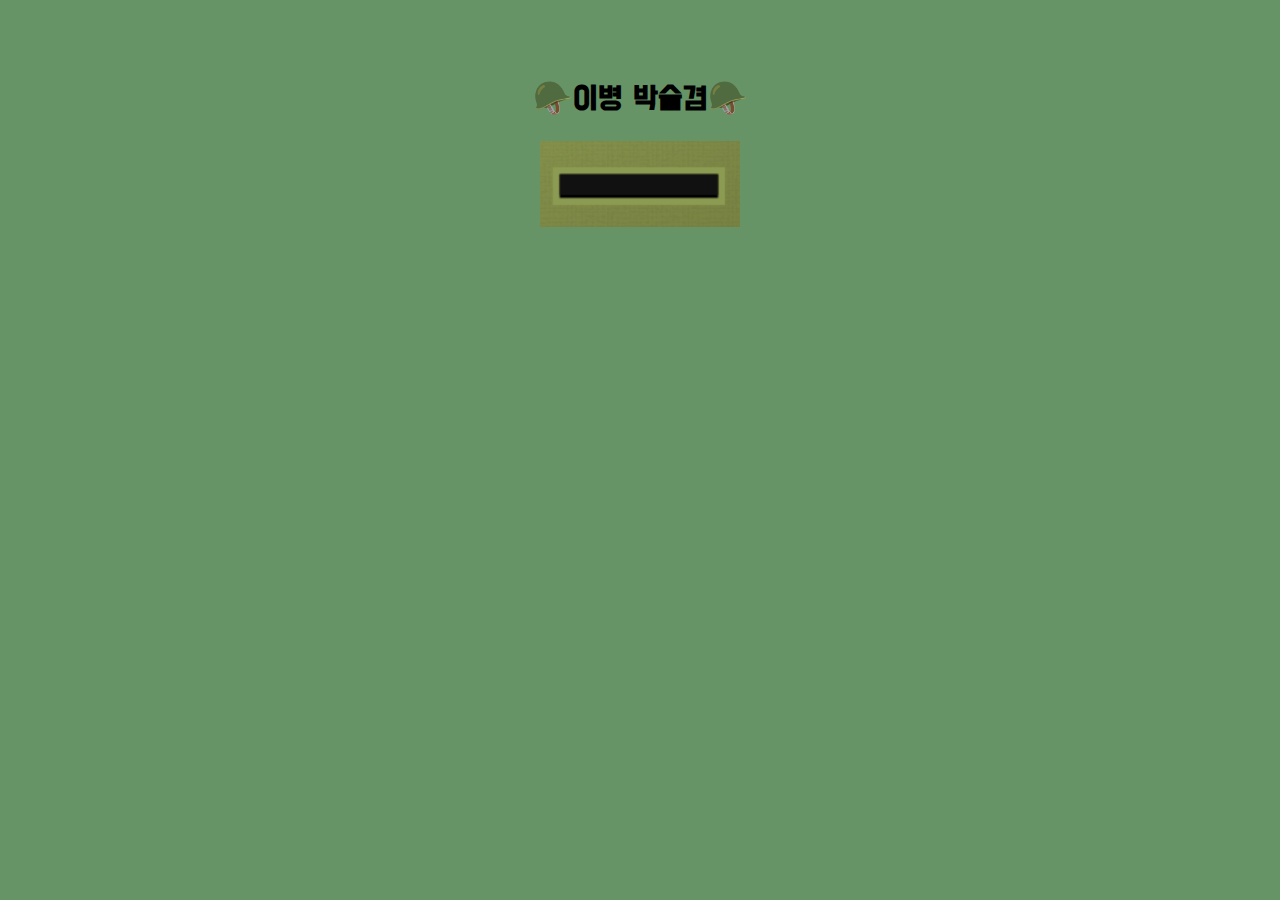
<file: index.html>
<!DOCTYPE html>
<html lang="ko">
    <head>
        <meta charset="UTF-8">
        <meta name="viewport" content="width=device-width, initial-scale=1.0">
        <link rel="preconnect" href="https://fonts.googleapis.com">
        <link rel="preconnect" href="https://fonts.gstatic.com" crossorigin>
        <link href="https://fonts.googleapis.com/css2?family=Do+Hyeon&display=swap" rel="stylesheet">
        <title>박슬겸 일병 축하해</title>
        <link rel="stylesheet" href="style.css">
    </head>
    <body>
        <div class = "container">
            <h1 id = "rank-title">🪖이병 박슬겸🪖</h1>
            <img id = "rank-mark" src="images/first.png" alt="이병" class="badge">
            <p id = "message" class="hidden clickable">🎉진급축하해🎉</p>
        </div>
        <script src = "script.js"></script>
    </body>
</html>
</file>
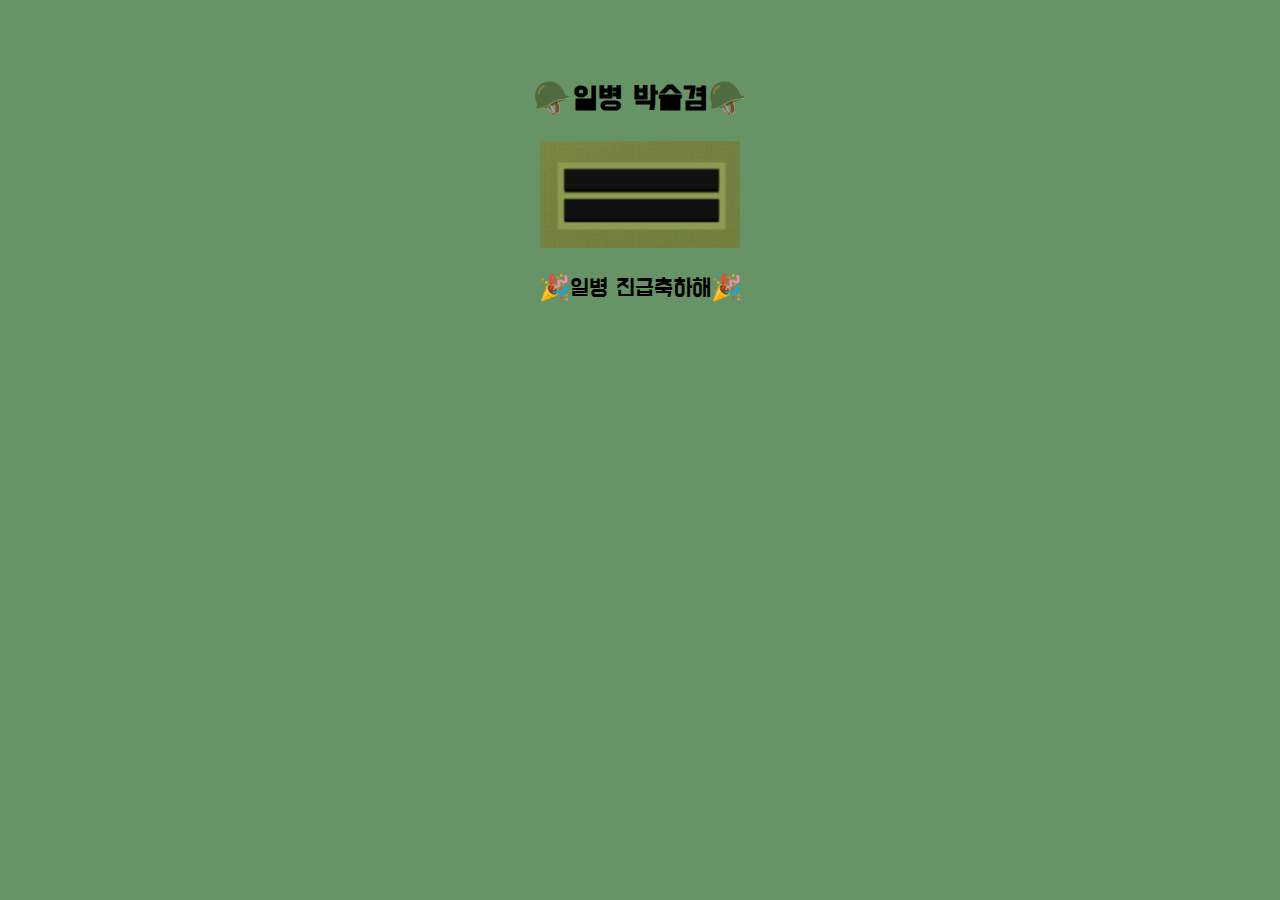
<file: final.html>
<!DOCTYPE html>
<html lang="ko">
    <head>
        <meta charset="UTF-8">
        <meta name="viewport" content="width=device-width, initial-scale=1.0">
        <link rel="preconnect" href="https://fonts.googleapis.com">
        <link rel="preconnect" href="https://fonts.gstatic.com" crossorigin>
        <link href="https://fonts.googleapis.com/css2?family=Do+Hyeon&display=swap" rel="stylesheet">
        <title>박슬겸 일병 축하해</title>
        <link rel="stylesheet" href="style.css">
    </head>
    <body>
        <div class = "container">
            <h1 id = "rank-title">🪖일병 박슬겸🪖</h1>
            <img id = "rank-mark" src="images/second.png" alt="일병" class="badge">
            <p id = "message" style="font-size: 25px;" >🎉일병 진급축하해🎉</p>
        </div>
    
    </body>
</html>
</file>
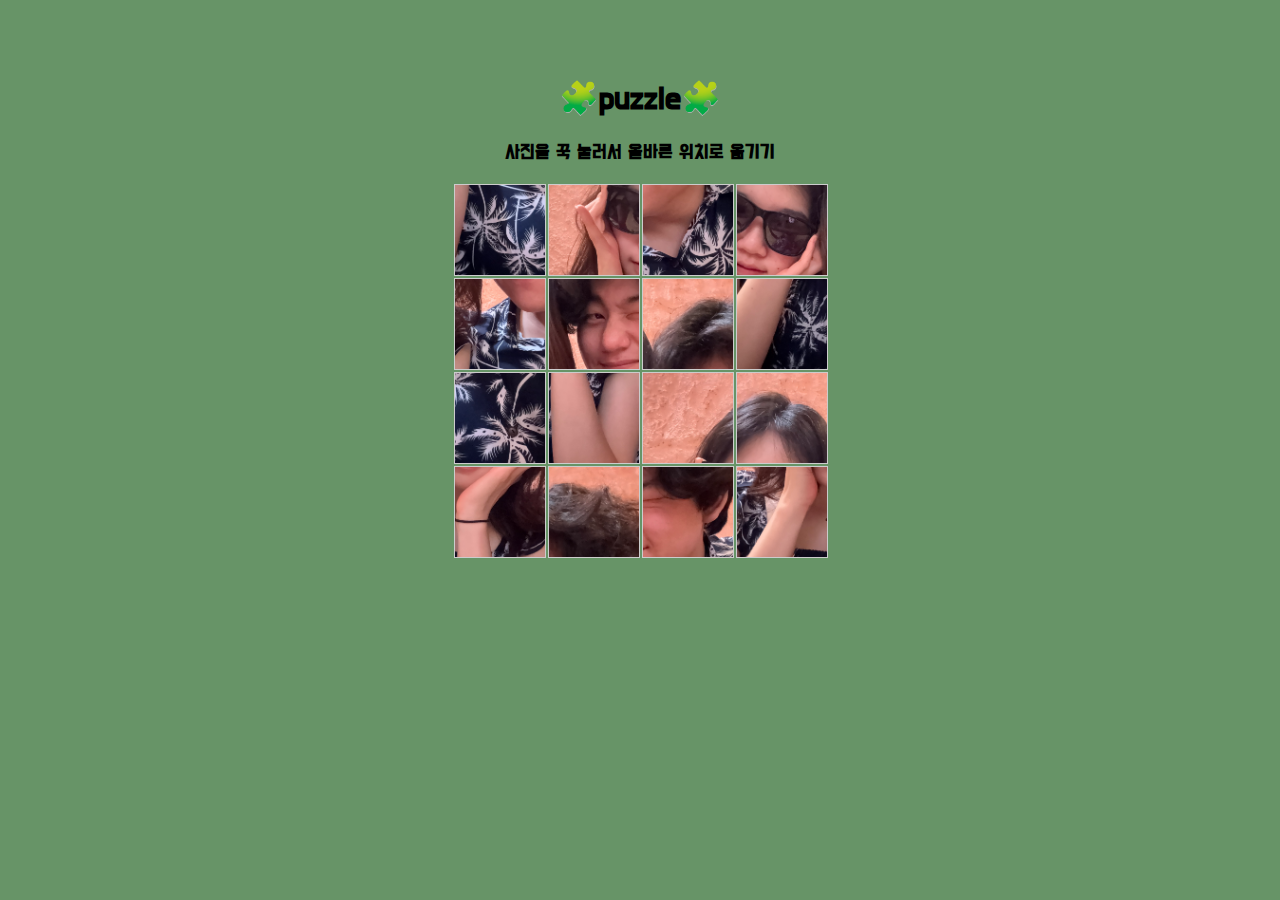
<file: quest1.html>
<!DOCTYPE html>
<html lang="ko">
<head>
  <meta charset="UTF-8">
    <meta name="viewport" content="width=device-width, initial-scale=1.0">
    <link rel="preconnect" href="https://fonts.googleapis.com">
    <link rel="preconnect" href="https://fonts.gstatic.com" crossorigin>
    <link href="https://fonts.googleapis.com/css2?family=Do+Hyeon&display=swap" rel="stylesheet">
    <title>박슬겸 일병 축하해</title>
    <link rel="stylesheet" href="style.css">
</head>
<body data-page="puzzle">
  <h1>🧩puzzle🧩</h1>
  <h3>사진을 꾹 눌러서 올바른 위치로 옮기기</h3>
  <div id="puzzle-container" class="puzzle-container"></div>
  <div id="completed-image" class="hidden">
  <img src="images/puzzle1/full.png" alt="완성된 퍼즐" id="completedImage" class="full-img">
</div>
  <div id="puzzle-reward" class="hidden">
    <img src="images/reward1.png" alt="선물" id="reward-imgpz" />
    <p>🎉 퍼즐 완성 🎉</p>
    <p>캡쳐 후 사용가능</p>
  </div>
  <button id="nextQuestBtn" class="hidden">NEXT</button>
  <script src="script.js"></script>
</body>
</html>
</file>
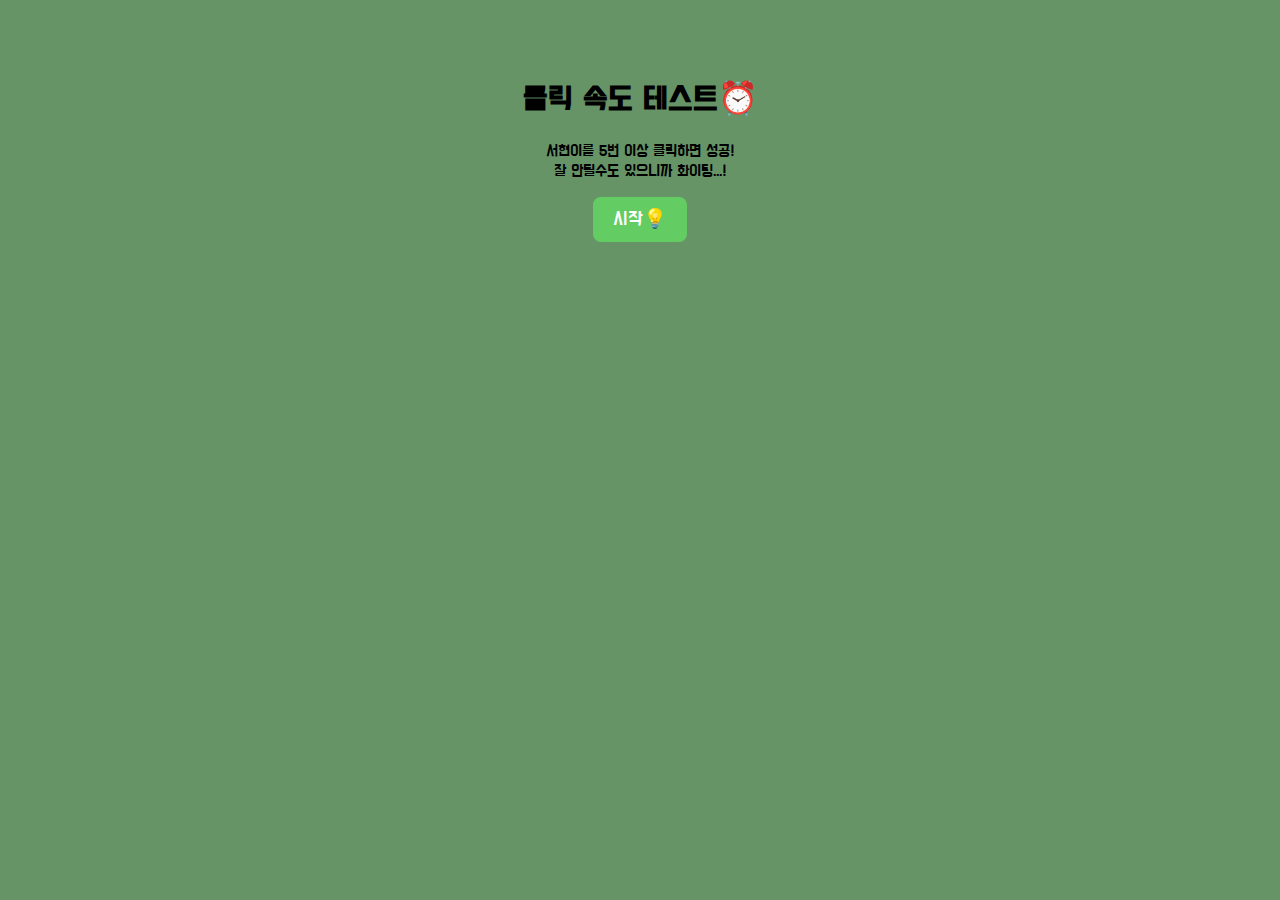
<file: quest4.html>
<!DOCTYPE html>
<html lang="ko">
<head>
  <meta charset="UTF-8">
    <meta name="viewport" content="width=device-width, initial-scale=1.0">
    <link rel="preconnect" href="https://fonts.googleapis.com">
    <link rel="preconnect" href="https://fonts.gstatic.com" crossorigin>
    <link href="https://fonts.googleapis.com/css2?family=Do+Hyeon&display=swap" rel="stylesheet">
    <title>박슬겸 일병 축하해</title>
    <link rel="stylesheet" href="style.css">
</head>
<body >
    <h1>클릭 속도 테스트⏰</h1>
    <p id="description">서현이를 5번 이상 클릭하면 성공!<br>잘 안될수도 있으니까 화이팅...!</p>
    <button id="startBtn">시작💡</button>
    <img id="clickBtn" src="images/press.png" alt="클릭 버튼" class="hidden" />

    <div id="resultBox" class="hidden">
        <p id="resultText"></p>
        <div id="letter" class="hidden">
  <div class="letter-box">
    <h2>슬겸이에게</h2>
    <p>
      벌써 자기가 군대에 간지 2달이 넘어서<br>
    어느새 슬겸이가 일병이야<br>
    물론 그 안에서 자기는<br>
    시간이 정말 안간다고 느낄 수 있어..<br>
    나도 그렇거든.. <br>
    그래도 이렇게나 잘 버텨줘서 너무 고마워<br>
    요즘 많이 힘들어했는데, <br>
    내가 해줄 수 있는게 하나도 없어서<br>
    자기한테 힘이 되어줄 수 없어서 미안하기도해<br>
    그래도 슬겸이가 하루하루 잘 지내줘서 고마워<br>
    지금처럼 하루씩 하루씩,<br>
    그렇게 한달 한달씩 견디다보면<br>
    내 옆에 자기가 와있을거라고 생각해<br>
    얼른 자기가 내 옆으로 <br>
    건강하게 돌아왔으면 좋겠어<br>
    하루하루 자기를 기다리면서<br>
    오늘도 힘들었을텐데,, 하고 걱정하기도 하고<br>
    나중에 자기랑 뭐하고싶은지 <br>
    생각하면서 설레기도해<br>
    항상 말했지만, <br>
    나는 언제든 자기 이야기 들을 준비, <br>
    자기한테 달려갈 준비가 되어있어<br>
    그러니까 지금처럼 힘든일, 화나는일 다 말해줘<br>
    큰 도움은 안될 수도 있지만, <br>
    그래도 같이 듣고 화내주고 고민해줄 수 있어<br>
    내가 할 수 있는 최선을 다해볼게<br>
    지금까지 견뎌줘서 버텨줘서 <br>
    다치지 않아줘서 정말 고마워<br>
    정말 고생많았어<br>
    일병된거 축하해<br>
    그리고 너무 많이 사랑해💗<br>
    <h3>서현이가</h3>
    </p>
  </div>
</div>
    </div>
    
    <button id="nextBtn" class="hidden">NEXT</button>

  <script src="clickscript.js"></script>
</body>
</html>
</file>
<file: style.css>
body{
    background-color: #679467;
    font-family:"Do Hyeon", sans-serif;
    text-align: center;
    padding: 50px;
}
.container{
    max-width: 500px;
    width: 90%;
    margin:auto; /* 컨테이너 자체를 화면 중앙에 */
    position: relative; 
    min-height: 700px; /* 캔버스 높이 500px + 버튼 공간 + 여백 */
    display: flex; /* 내부 요소를 flex로 정렬 */
    flex-direction: column; /* 세로 방향으로 쌓기 */
    align-items: center; /* 가로축 중앙 정렬 (캔버스, 버튼 등) */
    justify-content: flex-start; /* 세로축은 위에서부터 시작 */
}
.badge{
    width: 200px;
    cursor: pointer;
    transition: transform 0.3s ease;
}
.hidden {
  display: none;
}
.clickable{
    cursor:pointer;
}
.puzzle-container {
  display: grid;
  grid-template-columns: repeat(4, 90px);
  grid-template-rows: repeat(4, 90px);
  gap: 4px;
  justify-content: center;
  margin:auto;
  width: max-content;
}
.puzzle-piece {
  width: 90px;
  height: 90px;
  border: 1px solid #ccc;
  cursor: grab;
  user-select: none;
  background-size: cover;
  background-position: center;
}


#nextQuestBtn , #checkResultBtn , #nextBtn{
  margin-top: 15px;
  padding: 8px 16px;
  font-size: 1rem;
  cursor: pointer;
  font-family: "Do Hyeon",sans-serif;
  border-radius: 5px;
  color:#3CA03C;
}
.full-img {
  width: 500px;
  max-width: 90%;
  margin: 20px auto;
  display: block;
  cursor: pointer;
  transform: scale(0.8);
  opacity: 0;
  transition: all 0.4s ease;
}

#completed-image.show .full-img {
  transform: scale(1);
  opacity: 1;
}
.faces {
  display: flex;
  justify-content: center;
  gap: 10px;
  margin-bottom: 20px;
}

.face-btn {
  width: 60px;
  height: 60px;
  cursor: pointer;
  border-radius: 50%;
  border: 2px solid transparent;
  transition: transform 0.2s, border 0.3s;
}

.face-btn:hover {
  transform: scale(1.1);
  border: 2px solid;
}

canvas {
  border: 2px solid #333;
  background-color: #80AD80;
  margin-bottom: 20px;
  display: block; /* 인라인 요소의 기본 여백 제거 */
}
/* movingFace에 기본 크기와 중앙 정렬을 위한 transform을 추가할게 */
#movingFace {
    position: absolute;
    width: 60px; /* 얼굴 이미지 크기 */
    height: 60px; /* 얼굴 이미지 크기 */
    display: none;
    pointer-events: none;
    /* 이미지의 중앙이 사다리 선에 오도록 조정 */
    transform: translate(-50%, -50%); 
    z-index: 10; 
}

/* 결과창 배경을 어둡게 만들어서 결과에 집중! */
#overlay {
  position: fixed; /* 화면에 고정! */
  top: 0;
  left: 0;
  width: 100%;
  height: 100%;
  background-color: rgba(0, 0, 0, 0.7); /* 반투명 검정색 */
  display: flex; /* 내용을 가운데 정렬하려고! */
  justify-content: center;
  align-items: center;
  z-index: 999; /* 다른 것들 위에 뿅! 나타나게 */
  opacity: 0; /* 처음엔 투명하게 */
  transition: opacity 0.3s ease-in-out; /* 부드럽게 나타나게 */
  pointer-events: none; /* 클릭 이벤트 막기 (숨겨져 있을 때) */
}

#overlay.visible {
  opacity: 1; /* 보이게 할 때는 불투명하게 */
  pointer-events: auto; /* 클릭 이벤트 허용 */
}

#result {
  position: fixed;
  top: 50%;
  left: 50%;
  transform: translate(-50%, -50%) scale(1); /* scale을 1로! */
  background-color: #fff;
  padding: 40px; /* 패딩 넉넉히 */
  border-radius: 20px;
  box-shadow: 0 10px 30px rgba(0, 0, 0, 0.3);
  text-align: center;
  width:500px;
  max-width: 90%; /* 최대 너비 더 키워 */
  max-height: 90vh; /* 높이도 제한만 살짝 */
  overflow: auto; /* 혹시 넘치면 스크롤 */
  transition: transform 0.3s ease-in-out;
  z-index: 1000;
}

/* 결과 이미지를 시원하게! */
#reward-img {
  max-width: 100%; /* 부모 요소에 꽉 차게 */
  width:400px;
  height: auto; /* 비율 유지 */
  border-radius: 10px; /* 이미지도 살짝 둥글게 */
}
#reward-text{
  font-size: 1.4em;
  margin: 15px 0;
  font-family: "Do Hyeon", sans-serif;
  color: #333;
  line-height: 1.6;
}
/* 닫기 버튼 스타일 */
#closeResultBtn {
  background-color: #63CC63;
  color: white;
  border: none;
  padding: 15px 30px;
  border-radius: 10px;
  cursor: pointer;
  font-size: 1.2em;
  font-family: "Do Hyeon",sans-serif;
  transition: background-color 0.2s;
  margin-top: 20px; /* ✅ 이미지와 버튼 사이 여백 */
  display: block; /* ✅ 수평 정렬을 피해서 세로 배치 확실히 */
  margin-left: auto;
  margin-right: auto; /* ✅ 가운데 정렬 */
}
#question{
  font-size: 19px; 
  margin-bottom: 15px;
}
#result-img,#reward-imgpz{
  width: 500px;
  max-width: 90%;
}
#oxresult{
  font-size: 25px;
}

#clickBtn {
  width: 250px;
  max-width: 80%;
  cursor: pointer;
  margin-top: 10px;
}

#startBtn {
  font-size: 1.2em;
  padding: 10px 20px;
  cursor: pointer;
  border-radius: 8px;
  background-color: #63CC63;
  color: white;
  border: none;
  font-family: "Do Hyeon",sans-serif;
}
#letter{
  font-family: "Do Hyeon",sans-serif;
  width : 500px;
  max-width: 80%;
  background-color: #EBFFEB;
  margin: 30px auto;
  line-height: 1.6;
}
.letter-box {
  background-color: #E6FFE6; 
  padding: 30px 25px;
  max-width: 600px;
  margin: 0 auto;
  box-shadow: 0 8px 20px rgba(0, 0, 0, 0.15);
  font-family: "Do Hyeon", sans-serif;
  font-size: 1.2rem;
  line-height: 1.8;
  color: #333;
  max-height: 400px;
  overflow-y: auto;
  position: relative;
}
</file>
